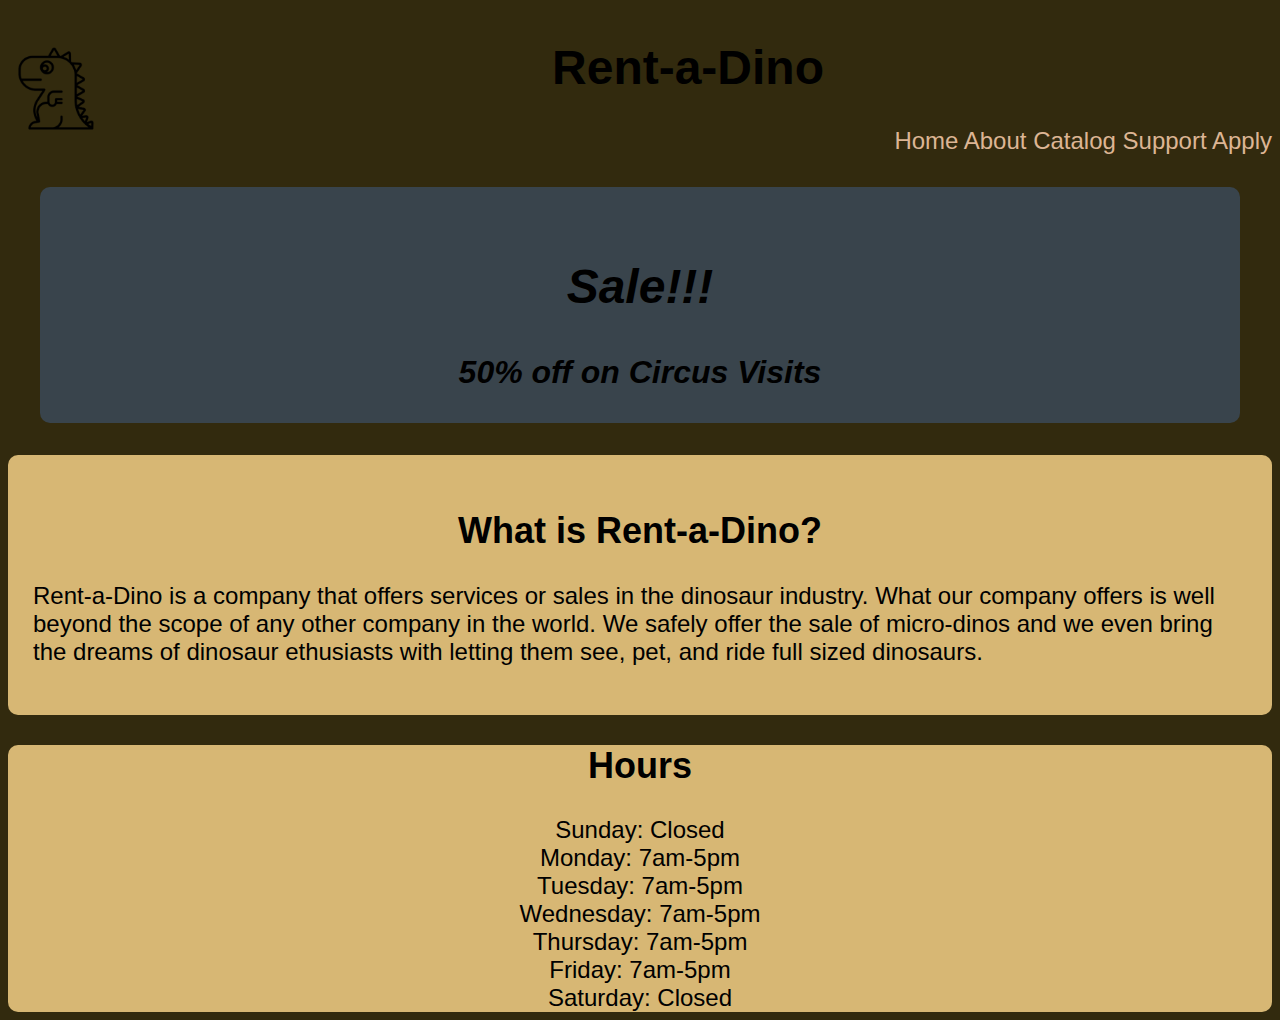
<file: index.html>
<!DOCTYPE html>
<html lang="en">
<head>
    <meta charset="UTF-8">
    <meta http-equiv="X-UA-Compatible" content="IE=edge">
    <meta name="viewport" content="width=device-width, initial-scale=1.0">
    <link rel="stylesheet" href="styles.css">
    <title>Home</title>
</head>
<body>
    <header>
        <nav>
            <img src="images/logo.png" alt="Rent-a-Dino's t-rex favicon">
            <h1>Rent-a-Dino</h1>
            <a href="index.html">Home</a>
            <a href="about.html">About</a>
            <a href="catalog.html">Catalog</a>
            <a href="support.html">Support</a>
            <a href="apply.html">Apply</a>
        </nav>
    </header>
    <main>
        <section class="banner">
            <h2>Sale!!!</h2>
            <b>50% off on Circus Visits</b>
        </section>
        <section class="info">
            <h2>What is Rent-a-Dino?</h2>
            <p>Rent-a-Dino is a company that offers services or sales in the dinosaur industry. What our company offers is well beyond the scope of any other company
             in the world. We safely offer the sale of micro-dinos and we even bring the dreams of dinosaur ethusiasts with letting them see, pet, and ride full sized dinosaurs.</p>
        </section>
        <section class="hours">
            <h2>Hours</h2>
            Sunday:     Closed<br>
            Monday:     7am-5pm<br>
            Tuesday:    7am-5pm<br>
            Wednesday:  7am-5pm<br>
            Thursday:   7am-5pm<br>
            Friday:     7am-5pm<br>
            Saturday:   Closed
        </section>
    </main>
</body>
</html>
</file>
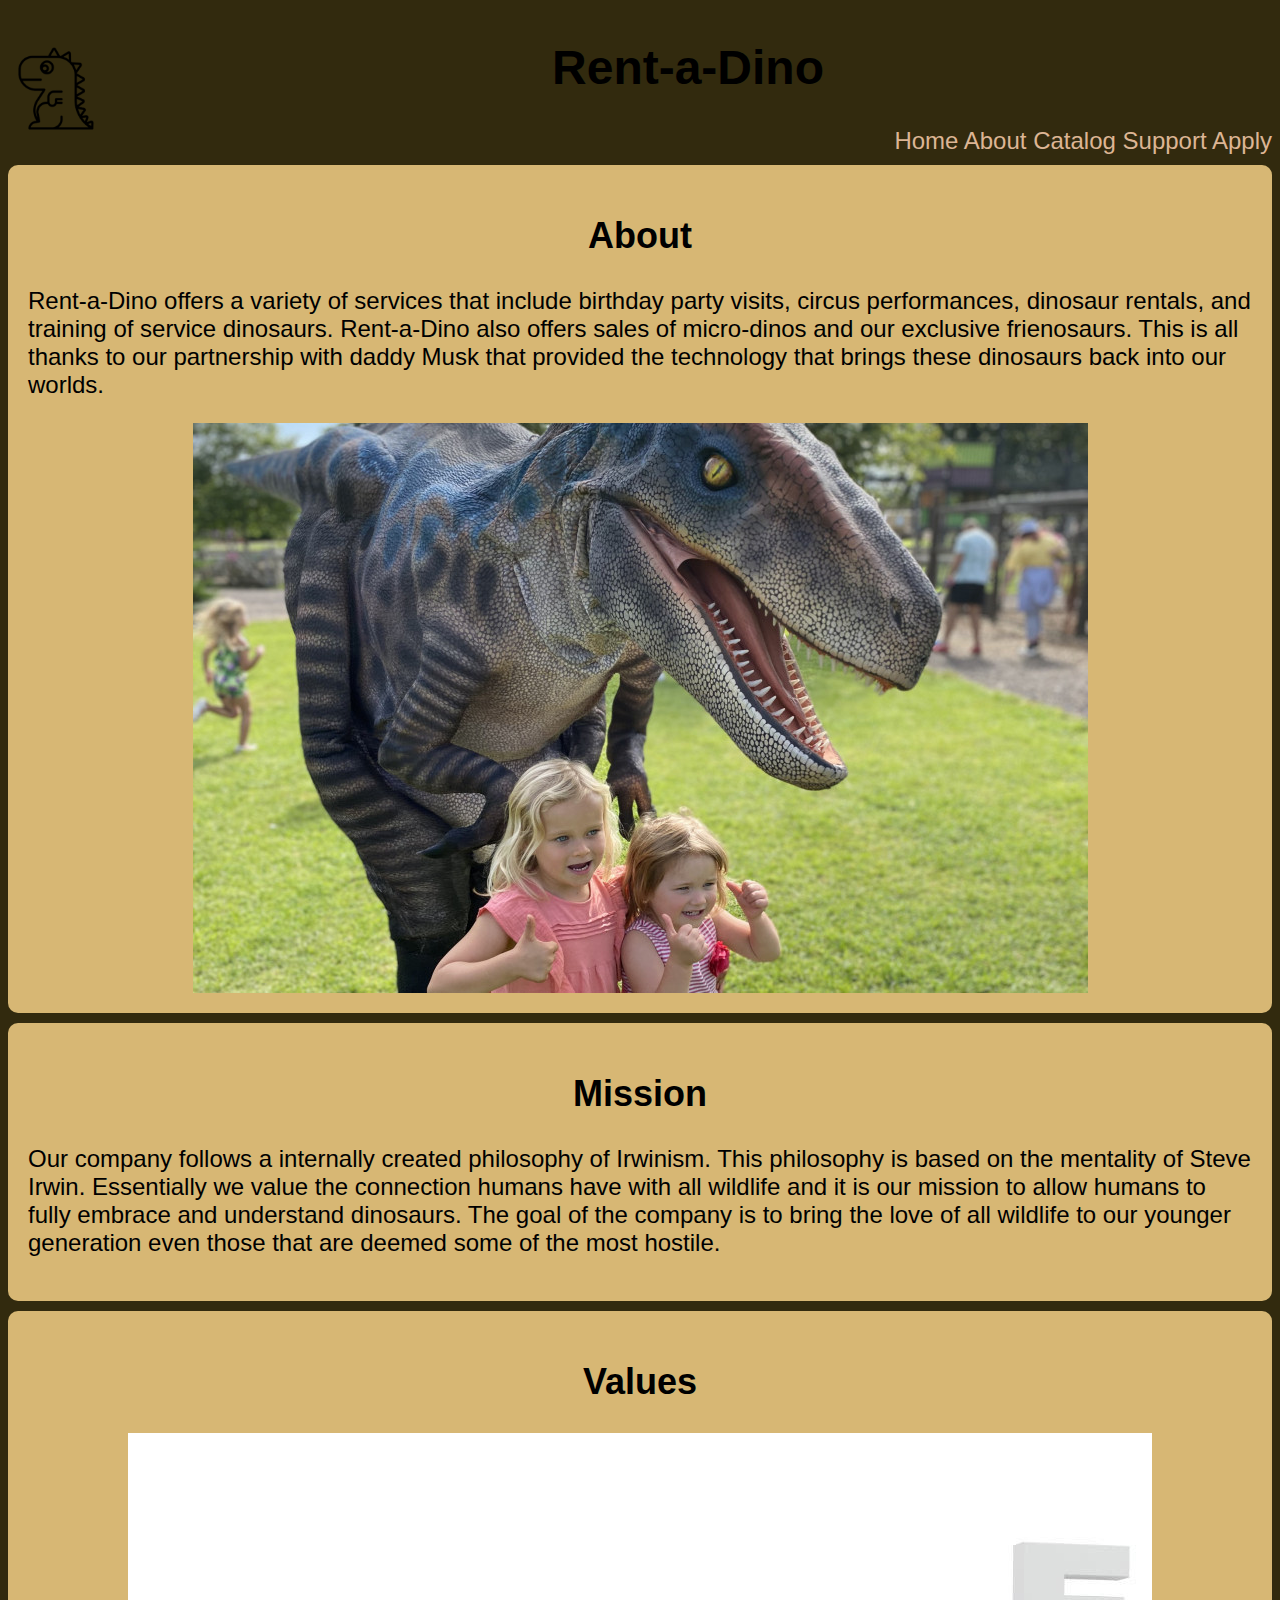
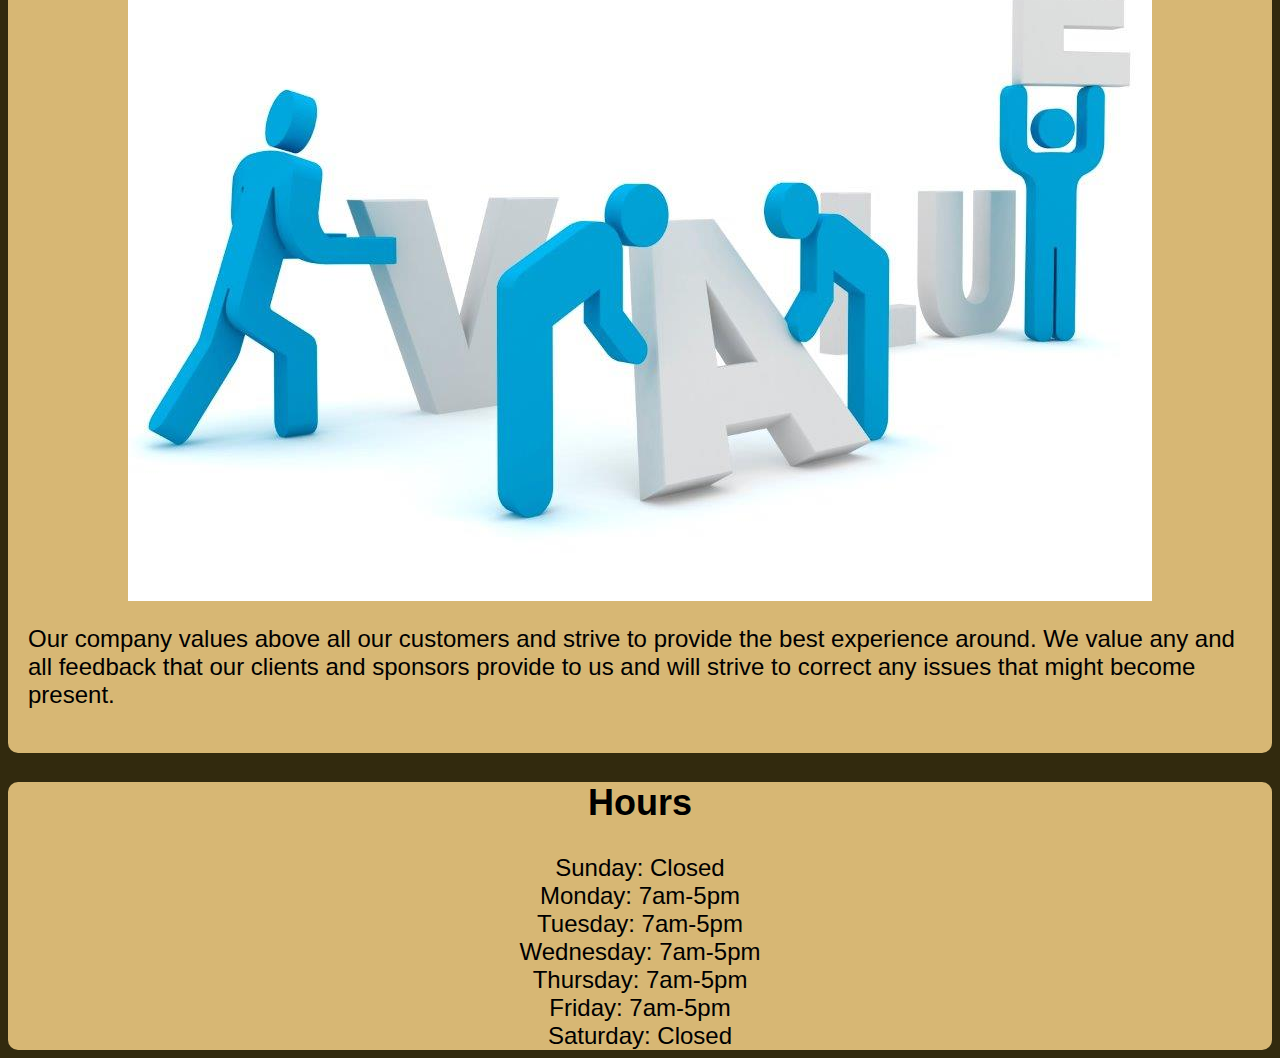
<file: about.html>
<!DOCTYPE html>
<html lang="en">
<head>
    <meta charset="UTF-8">
    <meta http-equiv="X-UA-Compatible" content="IE=edge">
    <meta name="viewport" content="width=device-width, initial-scale=1.0">
    <link rel="stylesheet" href="styles.css">
    <title>About</title>
</head>
<body>
    <header>
        <nav>
            <img src="images/logo.png" alt="Rent-a-Dino's t-rex favicon">
            <h1>Rent-a-Dino</h1>
            <a href="index.html">Home</a>
            <a href="about.html">About</a>
            <a href="catalog.html">Catalog</a>
            <a href="support.html">Support</a>
            <a href="apply.html">Apply</a>
        </nav>
    </header>
    <main>
        <section>
            <div class="about">
                <h2>
                    About
                </h2>
                <p>
                    Rent-a-Dino offers a variety of services that include birthday party visits, circus performances, dinosaur rentals, and training of service dinosaurs. Rent-a-Dino also 
                    offers sales of micro-dinos and our exclusive frienosaurs. This is all thanks to our partnership with daddy Musk that provided the technology that brings these dinosaurs back 
                    into our worlds.
                </p>
                <img src="images/partydino.jpg" alt="kids hanging with a dinosaur">
            </div>
        </section>
        <section class="mission">
            <h2>Mission</h2>
            <p>
                Our company follows a internally created philosophy of Irwinism. This philosophy is based on the mentality of Steve Irwin. Essentially
                we value the connection humans have with all wildlife and it is our mission to allow humans to fully embrace and understand dinosaurs.
                The goal of the company is to bring the love of all wildlife to our younger generation even those that are deemed some of the most hostile.
            </p>
        </section>
        <section>
            <div class="values">
                <h2>Values</h2>
                <img src="images/value.jpg" alt="stick figures making the word value" id="value">
                <p>
                    Our company values above all our customers and strive to provide the best experience around. We value any and all feedback that our clients and sponsors provide to us and will strive 
                    to correct any issues that might become present.
                </p>
            </div>
        </section>
        <section class="hours">
            <h2>Hours</h2>
            Sunday:     Closed<br>
            Monday:     7am-5pm<br>
            Tuesday:    7am-5pm<br>
            Wednesday:  7am-5pm<br>
            Thursday:   7am-5pm<br>
            Friday:     7am-5pm<br>
            Saturday:   Closed
        </section>
    </main>
</body>
</html>
</file>
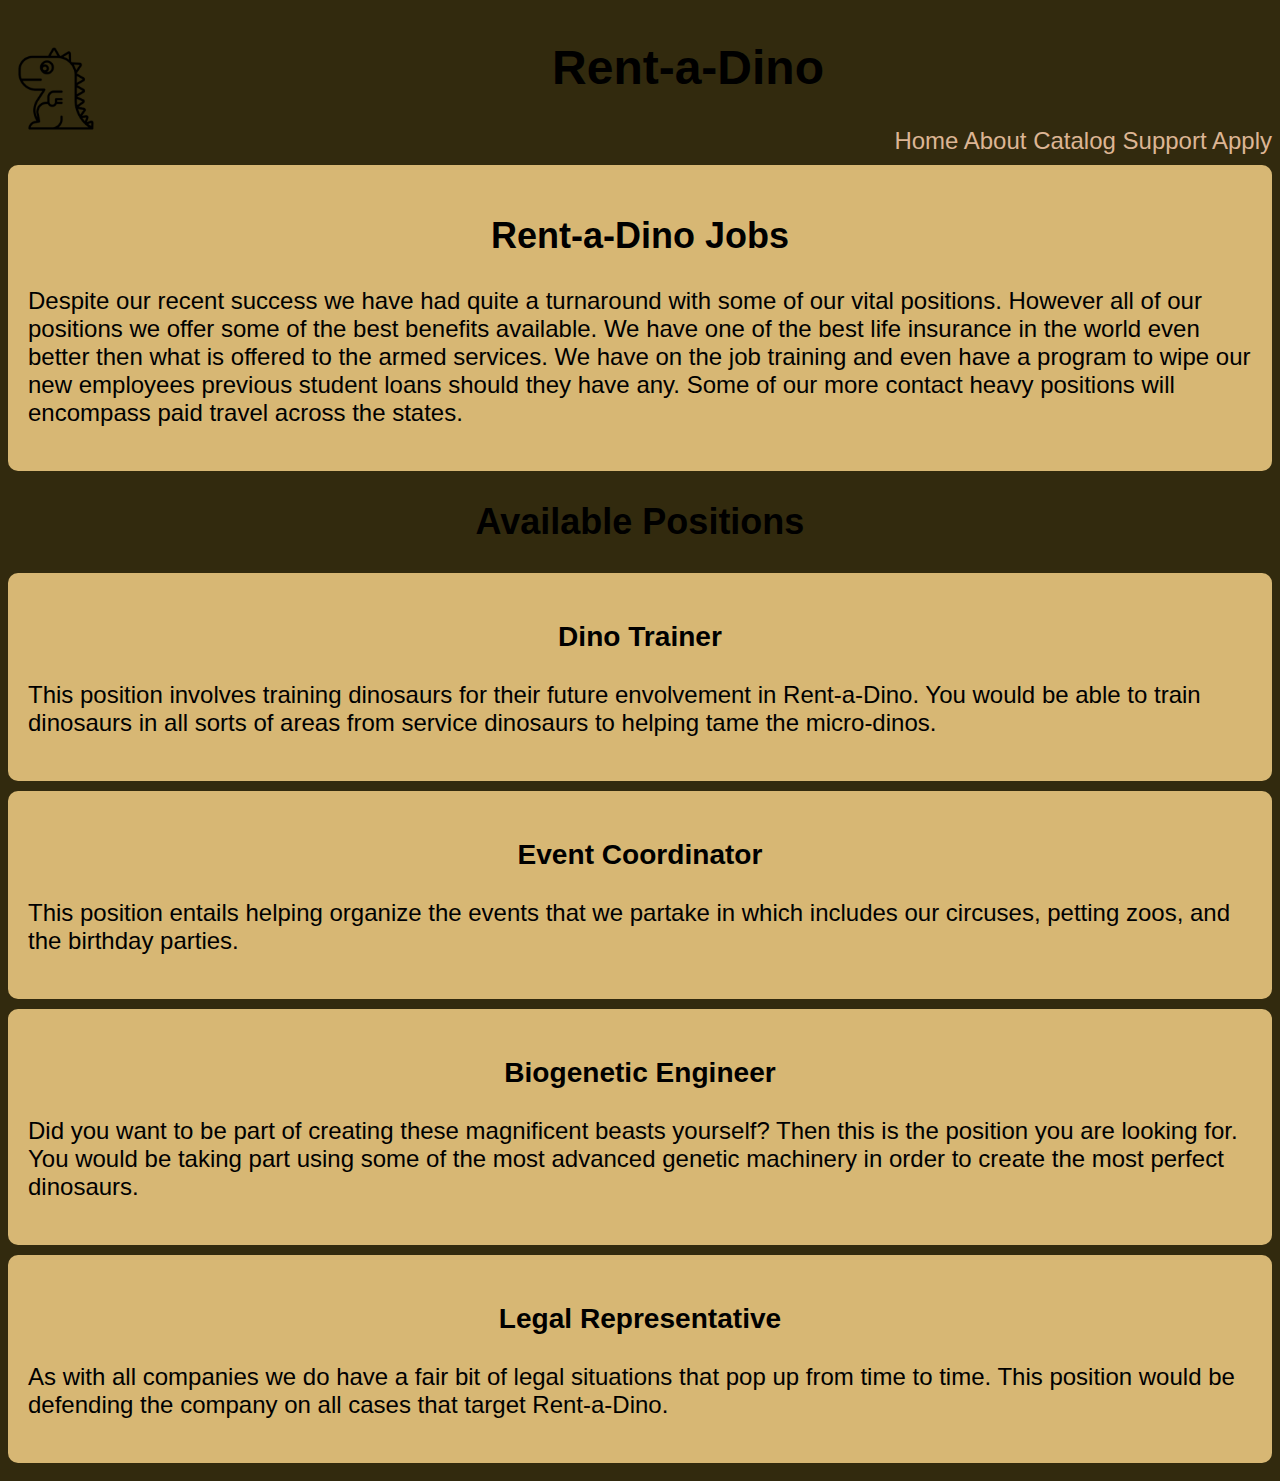
<file: apply.html>
<!DOCTYPE html>
<html lang="en">
<head>
    <meta charset="UTF-8">
    <meta http-equiv="X-UA-Compatible" content="IE=edge">
    <meta name="viewport" content="width=device-width, initial-scale=1.0">
    <link rel="stylesheet" href="styles.css">
    <title>Apply</title>
</head>
<body>
    <header>
        <nav>
            <img src="images/logo.png" alt="Rent-a-Dino's t-rex favicon">
            <h1>Rent-a-Dino</h1>
            <a href="index.html">Home</a>
            <a href="about.html">About</a>
            <a href="catalog.html">Catalog</a>
            <a href="support.html">Support</a>
            <a href="apply.html">Apply</a>
        </nav>
    </header>
    <main>
        <section class="jobs">
            <h2>Rent-a-Dino Jobs</h2>
            <p>Despite our recent success we have had quite a turnaround with some of our vital positions. However all of our positions we offer some of the best benefits available.
                We have one of the best life insurance in the world even better then what is offered to the armed services. We have on the job training and even have a program 
                to wipe our new employees previous student loans should they have any. Some of our more contact heavy positions will encompass paid travel across the states.
            </p>
        </section>
        <section class="spots">
            <h2>Available Positions</h2>
            <div class="position">
                <h3>Dino Trainer</h3>
                <p>This position involves training dinosaurs for their future envolvement in Rent-a-Dino. You would be able to train dinosaurs in all sorts 
                    of areas from service dinosaurs to helping tame the micro-dinos.
                </p>
            </div>
            <div class="position">
                <h3>Event Coordinator</h3>
                <p>This position entails helping organize the events that we partake in which includes our circuses, petting zoos, and the birthday parties.</p>
            </div>
            <div class="position">
                <h3>Biogenetic Engineer</h3>
                <p>Did you want to be part of creating these magnificent beasts yourself? Then this is the position you are looking for.
                    You would be taking part using some of the most advanced genetic machinery in order to create the most perfect dinosaurs.
                </p>
            </div>
            <div class="position">
                <h3>Legal Representative</h3>
                <p>As with all companies we do have a fair bit of legal situations that pop up from time to time. This position would be defending the company on 
                    all cases that target Rent-a-Dino.
                </p>
            </div>
        </section>
    </main>
    
</body>
</html>
</file>
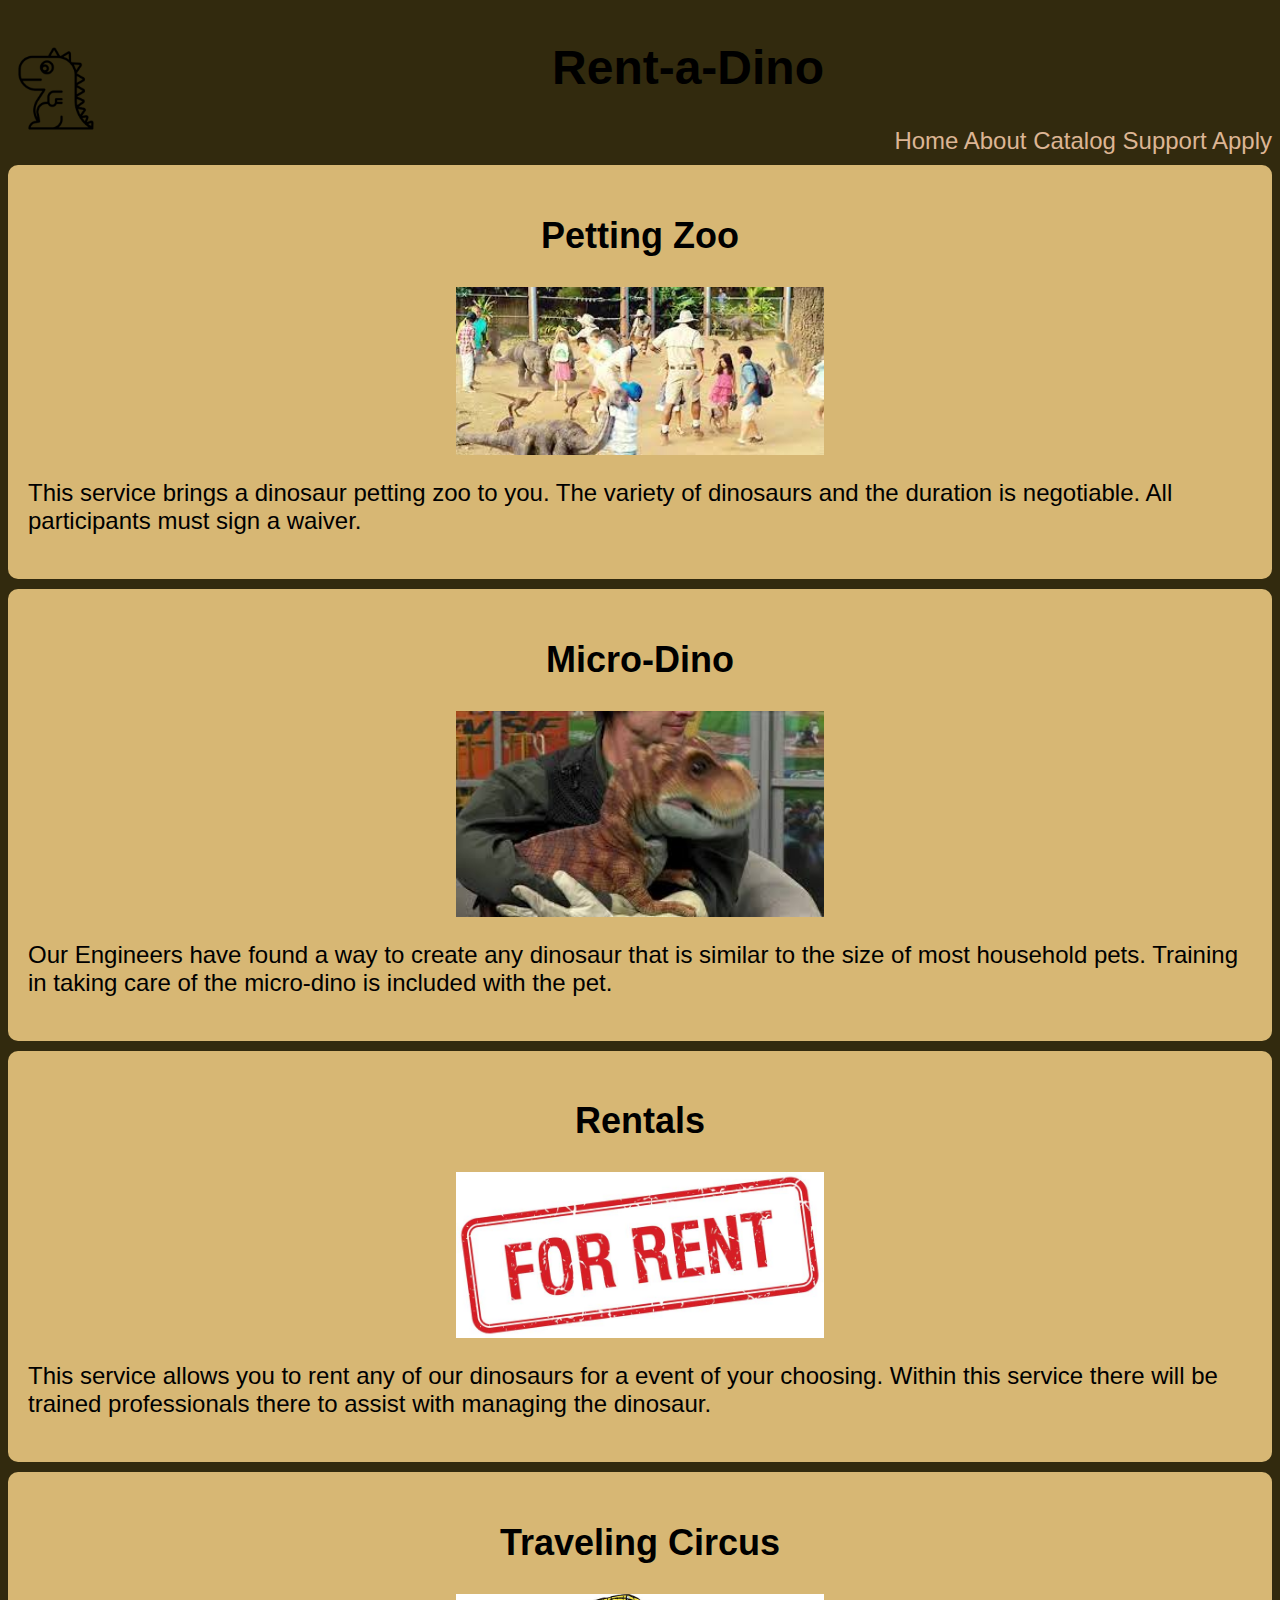
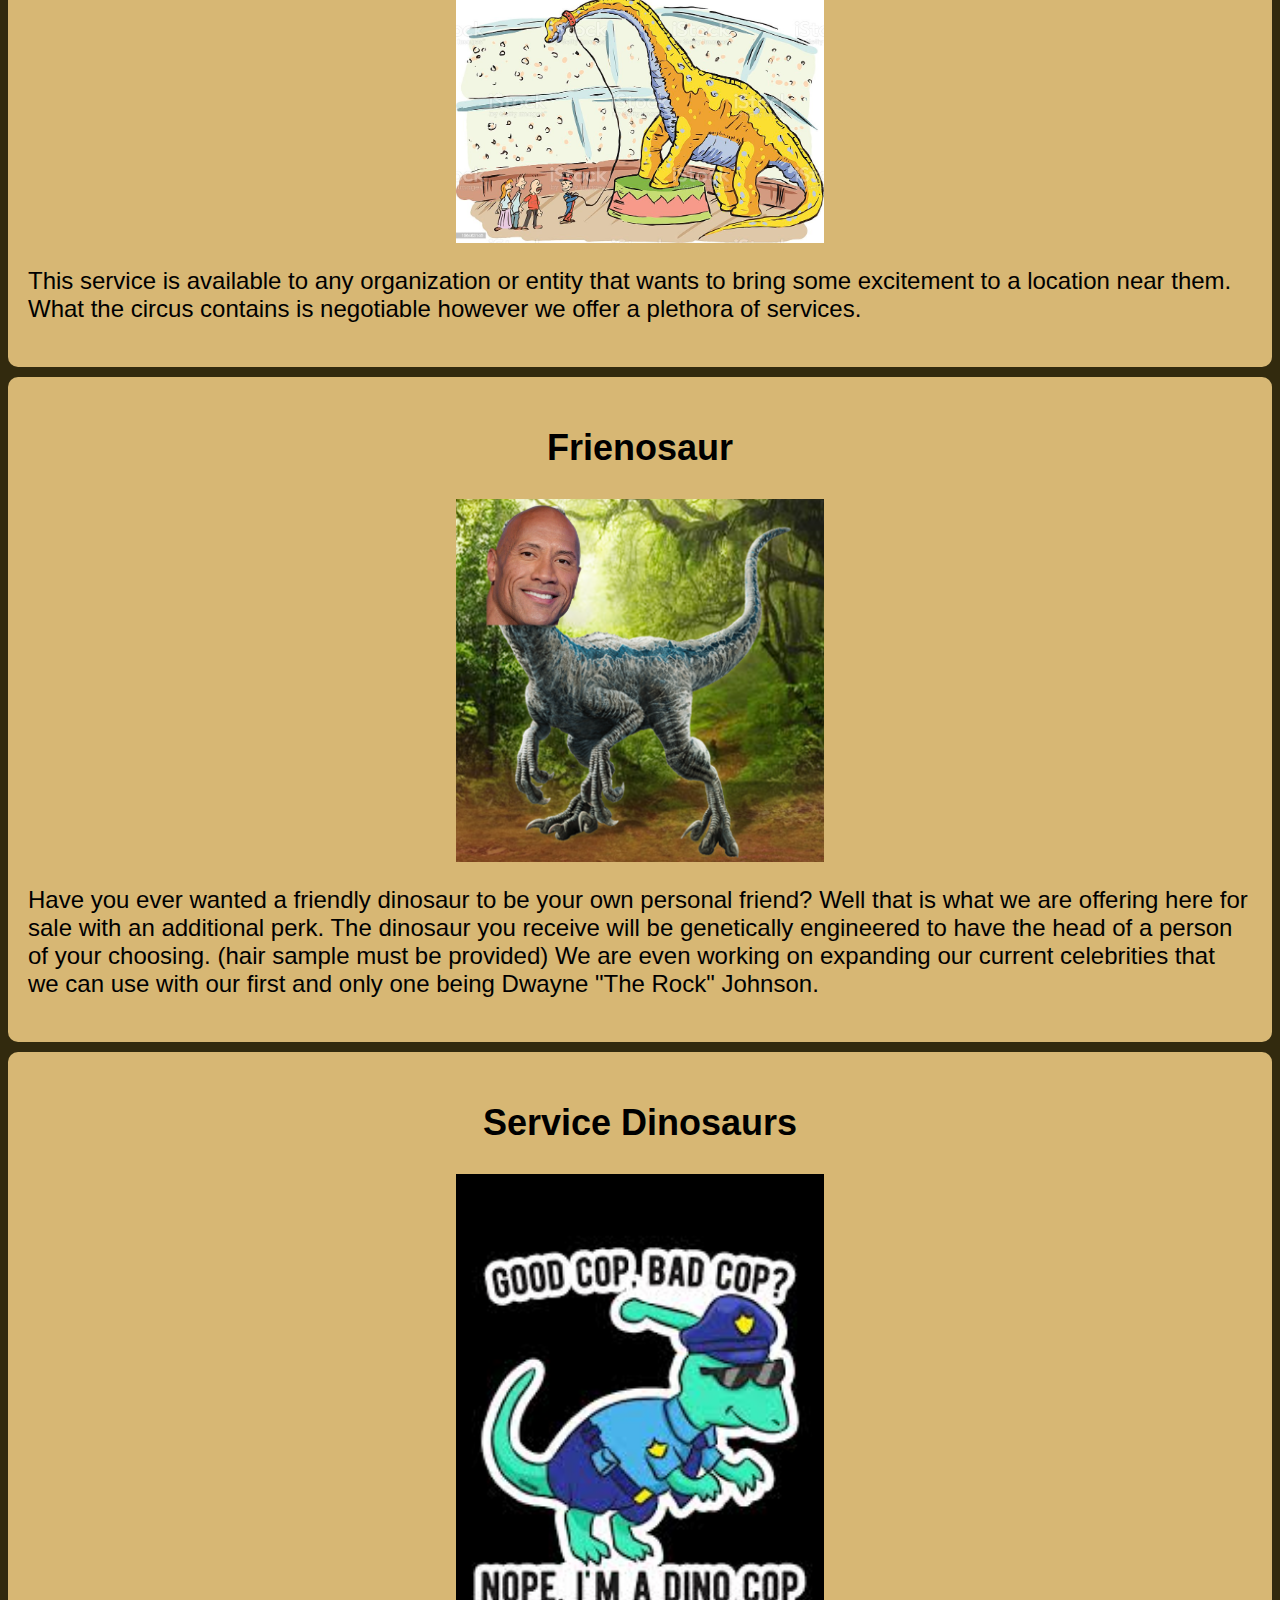
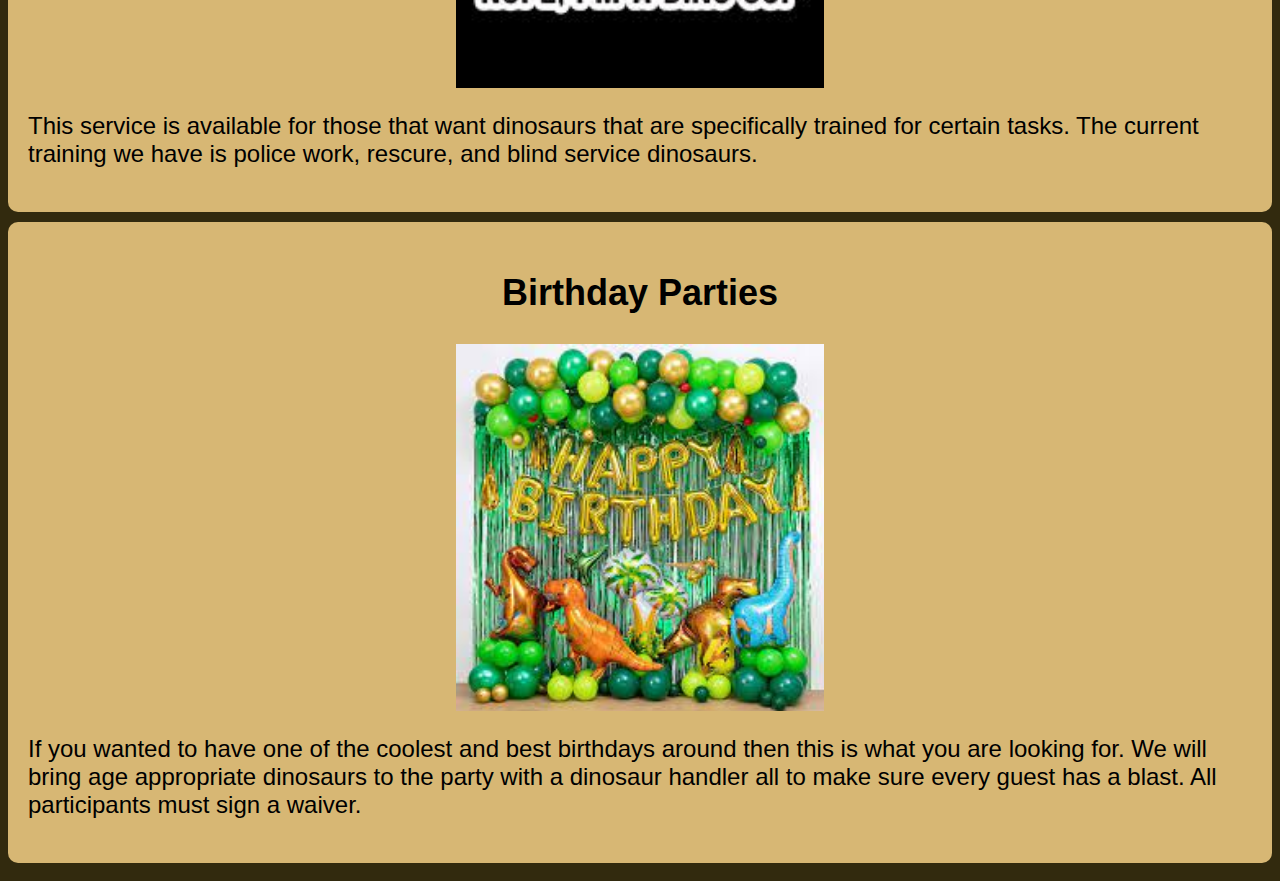
<file: catalog.html>
<!DOCTYPE html>
<html lang="en">
<head>
    <meta charset="UTF-8">
    <meta http-equiv="X-UA-Compatible" content="IE=edge">
    <meta name="viewport" content="width=device-width, initial-scale=1.0">
    <link rel="stylesheet" href="styles.css">
    <title>Catalog</title>
</head>
<body>
    <header>
        <nav>
            <img src="images/logo.png" alt="Rent-a-Dino's t-rex favicon">
            <h1>Rent-a-Dino</h1>
            <a href="index.html">Home</a>
            <a href="about.html">About</a>
            <a href="catalog.html">Catalog</a>
            <a href="support.html">Support</a>
            <a href="apply.html">Apply</a>
        </nav>
    </header>
    <main>
        <section>
            <div>
                <div class="product">
                    <h2>Petting Zoo</h2>
                    <img src="images/pettingzoo.jpg" alt="Kids hanging with a dinosaur.">
                    <p>
                        This service brings a dinosaur petting zoo to you. The variety of dinosaurs and the duration is negotiable.
                        All participants must sign a waiver.
                    </p>
                </div>
                <div class="product">
                    <h2>Micro-Dino</h2>
                    <img src="images/micro.jpg" alt="Small size dinosaur in the arms of someone.">
                    <p>
                        Our Engineers have found a way to create any dinosaur that is similar to the size of most household pets. Training in taking care 
                        of the micro-dino is included with the pet.
                    </p>
                </div>
                <div class="product">
                    <h2>Rentals</h2>
                    <img src="images/For-Rent-Sign.jpg" alt="Rental Sign">
                    <p>
                        This service allows you to rent any of our dinosaurs for a event of your choosing. Within this service there will be trained 
                        professionals there to assist with managing the dinosaur.
                    </p>
                </div>
                <div class="product">
                    <h2>Traveling Circus</h2>
                    <img src="images/dinocircus.jpg" alt="A depicture of what a dino circus could look like.">
                    <p>
                        This service is available to any organization or entity that wants to bring some excitement to a location near them. What the circus 
                        contains is negotiable however we offer a plethora of services.
                    </p>
                </div>
                <div class="product">
                    <h2>Frienosaur</h2>
                    <img src="images/dinorock.png" alt="The rock's face on a dinosaur.">
                    <p>
                        Have you ever wanted a friendly dinosaur to be your own personal friend? Well that is what we are offering here for sale with an additional 
                        perk. The dinosaur you receive will be genetically engineered to have the head of a person of your choosing. (hair sample must be provided) We
                        are even working on expanding our current celebrities that we can use with our first and only one being Dwayne "The Rock" Johnson.
                    </p>
                </div>
                <div class="product">
                    <h2>Service Dinosaurs</h2>
                    <img src="images/dinocop.jpg" alt="A meme about a cop being a dinosaur.">
                    <p>
                        This service is available for those that want dinosaurs that are specifically trained for certain tasks. The current training we have is 
                        police work, rescure, and blind service dinosaurs.
                    </p>
                </div>
                <div class="product">
                    <h2>Birthday Parties</h2>
                    <img src="images/dinobirthday.jpg" alt="Some dino theme birthday supplies.">
                    <p>
                        If you wanted to have one of the coolest and best birthdays around then this is what you are looking for. We will bring age appropriate dinosaurs 
                        to the party with a dinosaur handler all to make sure every guest has a blast. All participants must sign a waiver.
                    </p>
                </div>
            </div>
        </section>
    </main>
    
</body>
</html>
</file>
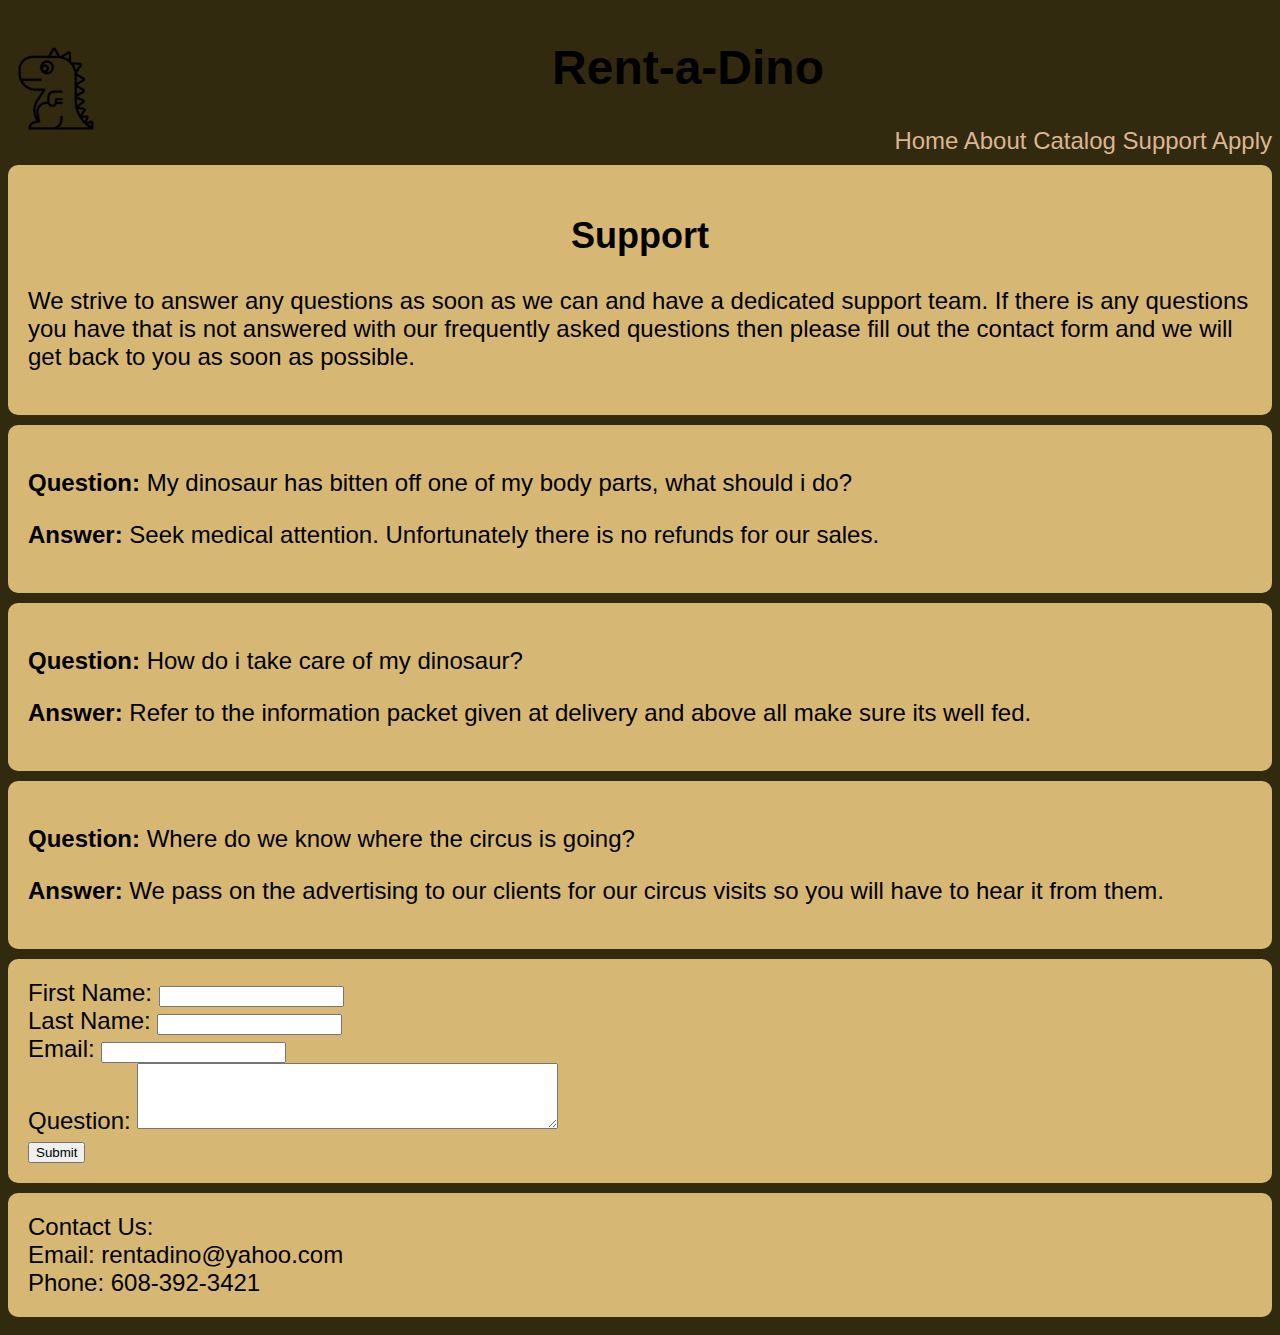
<file: support.html>
<!DOCTYPE html>
<html lang="en">
<head>
    <meta charset="UTF-8">
    <meta http-equiv="X-UA-Compatible" content="IE=edge">
    <meta name="viewport" content="width=device-width, initial-scale=1.0">
    <link rel="stylesheet" href="styles.css">
    <title>Support</title>
</head>
<body>
    <header>
        <nav>
            <img src="images/logo.png" alt="Rent-a-Dino's t-rex favicon">
            <h1>Rent-a-Dino</h1>
            <a href="index.html">Home</a>
            <a href="about.html">About</a>
            <a href="catalog.html">Catalog</a>
            <a href="support.html">Support</a>
            <a href="apply.html">Apply</a>
        </nav>
    </header>
    <main>
        <section class="supportabout">
            <h2>Support</h2>
            <p>
              We strive to answer any questions as soon as we can and have a dedicated support team. If there is any questions you have that is not answered with our frequently asked questions then please fill out the contact form and 
              we will get back to you as soon as possible.  
            </p>
        </section>
        <section>
            <div class="faq">
                <p>
                    <b>Question:</b> My dinosaur has bitten off one of my body parts, what should i do?
                </p>
                <p>
                    <b>Answer:</b> Seek medical attention. Unfortunately there is no refunds for our sales.
                </p>
            </div>
            <div class="faq">
                <p>
                    <b>Question:</b> How do i take care of my dinosaur?
                </p>
                <p>
                    <b>Answer:</b> Refer to the information packet given at delivery and above all make sure its well fed.
                </p>
            </div>
            <div class="faq">
                <p>
                    <b>Question:</b> Where do we know where the circus is going?
                </p>
                <p>
                    <b>Answer:</b> We pass on the advertising to our clients for our circus visits so you will have to hear it from them.
                </p>
            </div>
        </section>
        <form>
            <label for="fname">First Name: </label>
            <input type="text" id="fname"><br>
            <label for="lname">Last Name: </label>
            <input type="text" id="lname"><br>
            <label for="email">Email: </label>
            <input type="email" id="email"><br>
            <label for="qfield">Question: </label>
            <textarea id="qfield" rows="4" cols="50"></textarea><br>
            <input type="submit" value="Submit">
        </form>
        <section>
            <div class="contact">
                Contact Us:<br>
                Email: rentadino@yahoo.com<br>
                Phone: 608-392-3421
            </div>
        </section>
    </main>
</body>
</html>
</file>
<file: styles.css>
body{
    background-color: #322a0e;
    font-family:'Gill Sans', 'Gill Sans MT', Calibri, 'Trebuchet MS', sans-serif;
    display: inline-block;
    font-size:x-large;
}
nav>img{
    max-width: 4rem;
    float: left;
}
.banner{
    margin:2rem;
    padding: 2rem;
    font-size: xx-large;
    background-color: #39444c;
    border-radius: 10px;
    text-align: center;
    font-style: italic;
}
nav>a{
    text-align: right;
}
.hours{
    text-align: center;
    background-color: #d7b774;
    border-radius: 10px;
}
.info{
    background-color: #d7b774;
    border-radius: 10px;
    padding: 25px;
}
.info>h2 {
    text-align: center;
}
nav>h1{
    text-align:center;
}
nav>a{
    text-decoration: none;
    color: #dcb594;
}
.values, .about, .mission{
    background-color: #d7b774;
    border-radius: 10px;
    padding: 20px;
    margin-top: 10px;
    margin-bottom: 10px;
}
.values>img{
    max-width: 100%;
}
.about>img{
    max-width: 100%;
}
.about>h2, .mission>h2, .values>h2{
    text-align: center;
}
.product{
    background-color: #d7b774;
    border-radius: 10px;
    padding: 20px;
    margin-top: 10px;
    margin-bottom: 10px;
}
.product>img{
    display: block;
    width: 100%;
    margin: auto;
}
.product>h2{
    text-align: center;
}
.jobs, .position{
    background-color: #d7b774;
    border-radius: 10px;
    padding: 20px;
    margin-top: 10px;
    margin-bottom: 10px;
}
.spots>h2, .jobs>h2{
    text-align: center;
}
.position>h3{
    text-align: center;
}
.supportabout, .faq, .contact{
    background-color: #d7b774;
    border-radius: 10px;
    padding: 20px;
    margin-top: 10px;
    margin-bottom: 10px; 
}
form{
    background-color: #d7b774;
    border-radius: 10px;
    padding: 20px;
    margin-top: 10px;
    margin-bottom: 10px;  
}
.supportabout>h2{
    text-align: center;
}
@media (min-width:700px){
    nav{
        text-align: right;
    }
    .about>img, .values>img{
        display: block;
        margin: auto;
    }
    .product>img{
        max-width: 30%;
    }
    nav>img{
        max-width: 6rem;
    }
}
</file>
